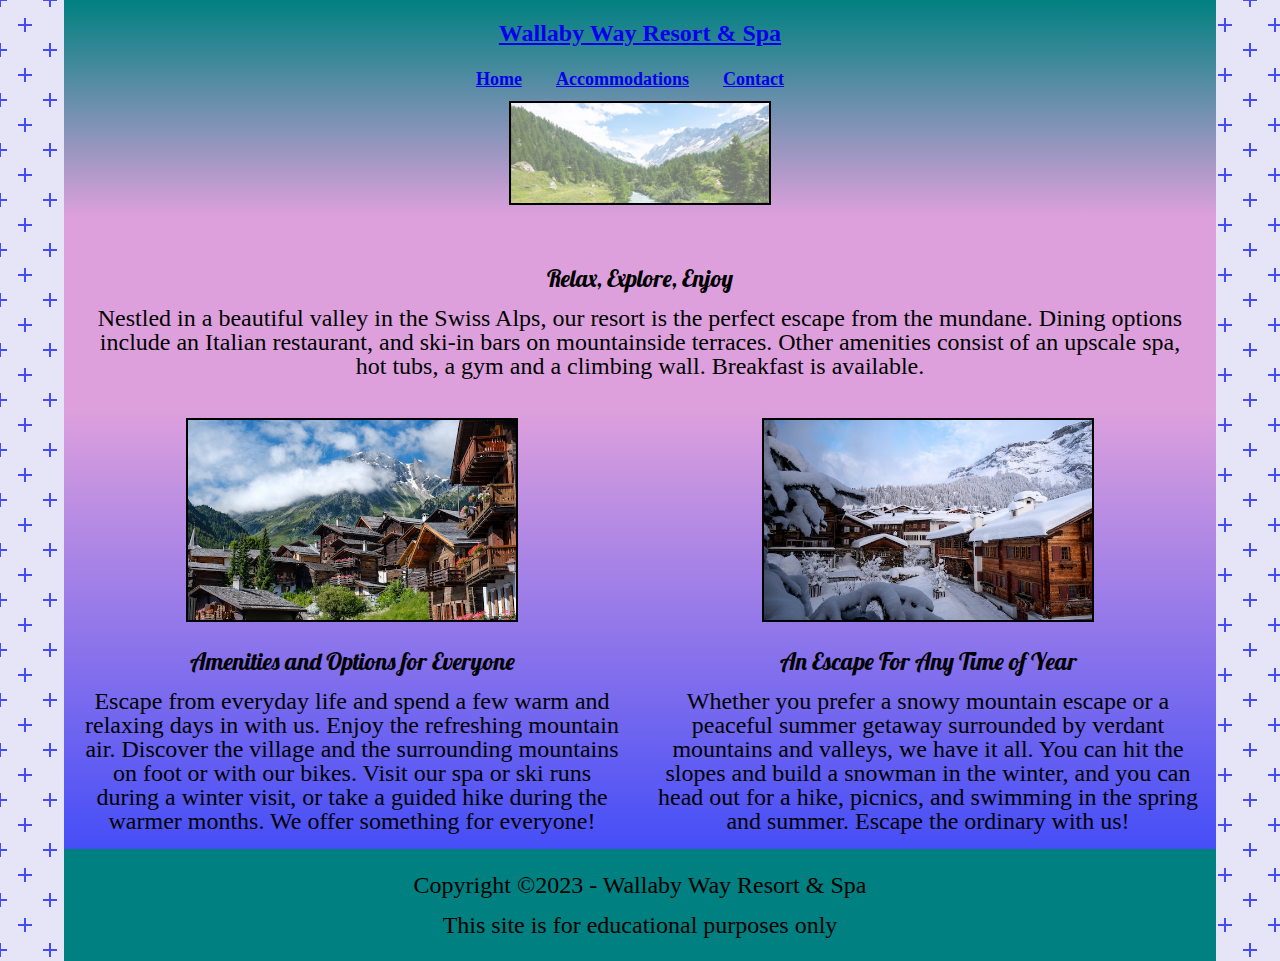
<file: index.html>
<!DOCTYPE html>
<html lang="en">
    <head>
        <meta charset="utf-8">
        <title>Final Project Theodore Collins GIT215 - Contact</title>

        <!-- Author -->
        <meta name="author" content="Theodore Collins">
        <meta name="description" content="Final Project Theodore Collins GIT215 Contact Page">

        <!-- Favicon -->
        <link rel="shortcut icon" href="images/favicon.ico" type="image/x-icon">
        <link rel="icon" href="images/favicon.ico" type="image/x-icon">


        <!-- THIS META TAG IS INCLUDED BECAUSE THIS PAGE IS RESPONSIVE -->
        <meta name="viewport" content="width=device-width, initial-scale=1">

        <!-- GOOGLE FONTS -->
        <link rel="preconnect" href="https://fonts.googleapis.com">
        <link rel="preconnect" href="https://fonts.gstatic.com" crossorigin>
        <link href="https://fonts.googleapis.com/css2?family=Lato:wght@400;700&family=Lobster&family=Seymour+One&display=swap" rel="stylesheet">

        <!-- LINK TO CSS FILE -->
        <link rel="stylesheet" href="styles.css">
    </head>
    <body>
        <header>
            <h1><a href="#">Wallaby Way Resort &amp; Spa</a></h1>
            <nav>
                <ul>
                    <li><a href="#">Home</a></li>
                    <li><a href="#">Accommodations</a></li>
                    <li><a href="contact.html">Contact</a></li>
                </ul>
            </nav>
            <img src="images/swiss-valley.jpg" alt="valley full of pine trees and a small creek in the middle. A short distant snowy mountain range in the background" height="100">
        </header>
        <main>
            <section id="h2-content">
                <h2>Relax, Explore, Enjoy</h2>
                <p>Nestled in a beautiful valley in the Swiss Alps, our resort is the perfect escape from the mundane. Dining options include an Italian restaurant, and ski-in bars on mountainside terraces. Other amenities consist of an upscale spa, hot tubs, a gym and a climbing wall. Breakfast is available.</p>
            </section>
            <section id="h3-content">
                <div>
                    <img src="images/swiss-chalet.jpg" alt="Swiss valley full of homes and other buildings built in to the side of the mountain" height="200">
                    <h3>Amenities and Options for Everyone</h3>
                    <p>Escape from everyday life and spend a few warm and relaxing days in with us. Enjoy the refreshing mountain air. Discover the village and the surrounding mountains on foot or with our bikes. Visit our spa or ski runs during a winter visit, or take a guided hike during the warmer months. We offer something for everyone!</p>
                </div>
                <div>
                    <img src="images/snowy-chalet.jpg" alt="snow covered houses in a snowy mountain valley, small trees cover the mountain" height="200">
                    <h3>An Escape For Any Time of Year</h3>
                    <p>Whether you prefer a snowy mountain escape or a peaceful summer getaway surrounded by verdant mountains and valleys, we have it all. You can hit the slopes and build a snowman in the winter, and you can head out for a hike, picnics, and swimming in the spring and summer. Escape the ordinary with us!</p>
                </div>
            </section>
        </main>
        <footer>
            <p>Copyright ©2023 - Wallaby Way Resort &amp; Spa</p>
            <p>This site is for educational purposes only</p>
        </footer>
    </body>
</html>
</file>
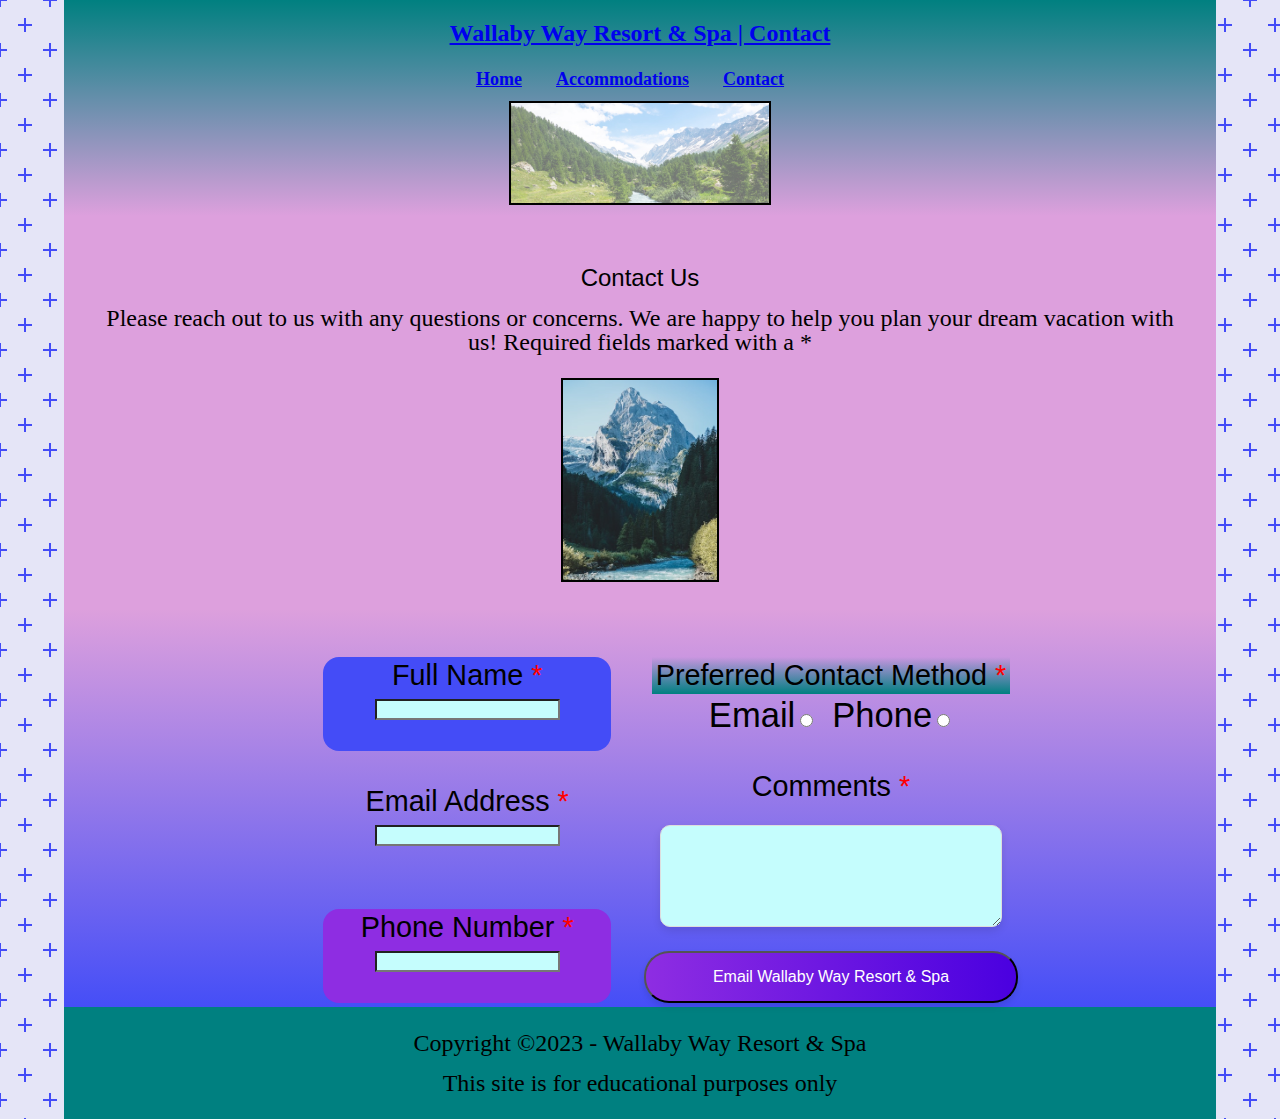
<file: contact.html>
<!DOCTYPE html>
<html lang="en">
    <head>
        <meta charset="utf-8">
        <title>Final Project Theodore Collins GIT215 - Contact</title>

        <!-- Author -->
        <meta name="author" content="Theodore Collins">
        <meta name="description" content="Final Project Theodore Collins GIT215 Contact Page">

        <!-- Favicon -->
        <link rel="shortcut icon" href="images/favicon.ico" type="image/x-icon">
        <link rel="icon" href="images/favicon.ico" type="image/x-icon">


        <!-- THIS META TAG IS INCLUDED BECAUSE THIS PAGE IS RESPONSIVE -->
        <meta name="viewport" content="width=device-width, initial-scale=1">

        <!-- GOOGLE FONTS -->
        <link rel="preconnect" href="https://fonts.googleapis.com">
        <link rel="preconnect" href="https://fonts.gstatic.com" crossorigin>
        <link href="https://fonts.googleapis.com/css2?family=Raleway:wght@400;600;900&display=swap" rel="stylesheet">

        <!-- LINK TO CSS FILE -->
        <link rel="stylesheet" href="styles.css">
    </head>
    <body>
        <header>
            <!-- Resort name -->
            <h1><a href="index.html">Wallaby Way Resort &amp; Spa | Contact</a></h1>
            <nav>
                <ul>
                    <li><a href="index.html">Home</a></li>
                    <li><a href="#">Accommodations</a></li>
                    <li><a href="#">Contact</a></li>
                </ul>
            </nav>
            <img src="images/swiss-valley.jpg" alt="valley full of pine trees and a small creek in the middle. A short distant snowy mountain range in the background" height="100">
        </header>
        <main>
            <section id="contact">
                <h2>Contact Us</h2>
                <p>Please reach out to us with any questions or concerns. We are happy to help you plan your dream vacation with us! Required fields marked with a *</p>
                <img src="images/swiss-peak.jpg" alt="jagged snowy mountain peak behind a forested valley with a river in the foreground" height="200">
            </section>
            <section>
                <form action="https://wp.zybooks.com/form-viewer.php" method="POST" target="_blank" id="my-form">
                    <div id="left-form">
                        <!-- Full name -->
                        <label for="fullName" class="left-input" id="name-label">Full Name <span style="color: red;">*</span><input type="text" class="inputs" id="full-name" name="full-name" required></label>
                        
                        <!-- Email address -->
                        <label for="email" class="left-input">Email Address <span style="color: red;">*</span><input type="email" class="inputs" id="email" name="email" required></label>                        
                
                        <!-- Phone number -->
                        <label for="phoneNumber" class="left-input" id="phone-label">Phone Number <span style="color: red;">*</span><input type="tel" class="inputs" id="phone-number" name="phone-number" required></label>               
                    </div>
                    <div id="right-form">
                        <!-- Preferred contact method -->
                        <fieldset>
                            <legend>Preferred Contact Method <span style="color: red;">*</span></legend>
                            <label>Email<input type="radio" name="contact-method" value="email" required></label>
                            <label>Phone<input type="radio" name="contact-method" value="phone" required></label>
                        </fieldset>
                
                        <!-- Comments -->
                        <label for="comments" id="comment-label">Comments <span style="color: red;">*</span></label>
                        <textarea id="comments" name="comments" rows="4" required></textarea>
                
                        <!-- Submit button -->
                        <button type="submit">Email Wallaby Way Resort &amp; Spa</button>
                    </div>
                </form>
            </section>
        </main>
        <footer>
            <!-- Copyright info -->
            <p>Copyright ©2023 - Wallaby Way Resort &amp; Spa</p>
            <p>This site is for educational purposes only</p>
        </footer>
    </body>
</html>
</file>
<file: styles.css>
/* Theodore Collins GIT215 Final Submission Stylesheet  */

/* CSS RESET */
/* http://meyerweb.com/eric/tools/css/reset/ 
   v2.0 | 20110126
   License: none (public domain)
*/

html, body, div, span, applet, object, iframe,
h1, h2, h3, h4, h5, h6, p, blockquote, pre,
a, abbr, acronym, address, big, cite, code,
del, dfn, em, img, ins, kbd, q, s, samp,
small, strike, strong, sub, sup, tt, var,
b, u, i, center,
dl, dt, dd, ol, ul, li,
fieldset, form, label, legend,
table, caption, tbody, tfoot, thead, tr, th, td,
article, aside, canvas, details, embed, 
figure, figcaption, footer, header, hgroup, 
menu, nav, output, ruby, section, summary,
time, mark, audio, video {
	margin: 0;
	padding: 0;
	border: 0;
	font-size: 100%;
	font: inherit;
	vertical-align: baseline;
}
/* HTML5 display-role reset for older browsers */
article, aside, details, figcaption, figure, 
footer, header, hgroup, menu, nav, section {
	display: block;
}
body {
	line-height: 1;
}
ol, ul {
	list-style: none;
}
blockquote, q {
	quotes: none;
}
blockquote:before, blockquote:after,
q:before, q:after {
	content: '';
	content: none;
}
table {
	border-collapse: collapse;
	border-spacing: 0;
}

/* ------ END CSS RESET ------- */

:root{
    --purple: rgb(69, 78, 247);
    --plum: plum;
    --green: rgb(0, 128, 128)


    --header-font: 'Lato', sans-serif;
    --body-font: 'Lobster', sans-serif;
    /* font-family: 'Seymour One', sans-serif; */
}

html{
    background-color: #e5e5f7;
    opacity: 1;
    background: radial-gradient(circle, transparent 20%, #e5e5f7 20%, #e5e5f7 80%, transparent 80%, transparent), radial-gradient(circle, transparent 20%, #e5e5f7 20%, #e5e5f7 80%, transparent 80%, transparent) 25px 25px, linear-gradient(#444cf7 2px, transparent 2px) 0 -1px, linear-gradient(90deg, #444cf7 2px, #e5e5f7 2px) -1px 0;
    background-size: 50px 50px, 50px 50px, 25px 25px, 25px 25px;
    text-align: center;
    cursor: crosshair;
}

header{
    background: linear-gradient(to bottom, rgb(0, 128, 128, 1),rgb(0, 128, 128, 0));
    background-color:plum;
    width: 90%;
    margin-left: 5%;
    margin-right: 5%;
    align-content: center;
    position: fixed;
    top: 0;
    /* border: solid 1px; */
    font-family: var(--header-font);
    font-weight: bold;
    font-size: large;
}

main {
    width: 90%;
    margin-left: 5%;
    margin-right: 5%;
    align-content: center;
}

h1, h2, h3, p{
    margin: 1rem;
    font-size: x-large;
}

h1{
    display: block;
    padding: .3rem;
}

h1:hover{
    display: inline-block;
    background: linear-gradient(to bottom, rgb(69, 78, 247, 0),rgb(69, 78, 247, 1));
    padding: .3rem;
}

h2, h3{
    font-family: var(--body-font);
}

p{
    font-family: var(--header-font);
}

ul li:hover{
    background: linear-gradient(to bottom, rgb(69, 78, 247, 0),rgb(69, 78, 247, 1));
    padding: .3rem;
}

ul li{
    display: inline-block;
    margin-right: 20px;
    padding: .3rem;
}

img{
    margin: .5rem;
    border: solid 2px;
}

img:hover{
    border: solid white 2px;
}

#h2-content{
    background-color:plum;
    padding: 1rem;
    padding-top: 250px;
}

#contact{
    padding: 1rem;
    background-color:plum;
    padding-top: 250px;
}

#h3-content, #my-form{
    background: linear-gradient(to bottom, rgb(69, 78, 247, 0),rgb(69, 78, 247, 1));
    background-color:plum;
    display: grid;
    grid-template-columns: 1fr 1fr;
}

#left-form{
    display: grid;
    grid-template-columns: 1fr;
    width: 50%;
    padding-left: 45%;
    margin-top: 1rem;
    margin-bottom: .25rem;
    font-size: x-large;
    font-family: var(--body-font);
}

#right-form{
    display: grid;
    grid-template-rows: 1fr;
    padding-top: 1rem;
    width: 50%;
    font-size: x-large;
    font-family: var(--body-font);
}

label, fieldset{
    padding: .25rem;
    margin-top: 2rem;
    font-size: larger;
}

#name-label{
    background-color: #444cf7;
    border-radius: 1rem;
}

#phone-label{
    background-color: #8e2de2;
    border-radius: 1rem;
}

.inputs{
    background-color: rgba(197, 253, 253);
}

button {
    background: linear-gradient(to right, #8e2de2, #4a00e0);
    color: #ffffff;
    padding: 15px 30px;
    border-radius: 25px;
    font-size: 16px;
    cursor: pointer;
    box-shadow: 0 4px 6px rgba(0, 0, 0, 0.1);
    margin: .25rem;
    position: relative;
    transition: background 0.3s ease, transform 0.3s ease;
}

button:hover {
    background: linear-gradient(to right, #4a00e0, #8e2de2);
    transform: scale(1.05);
    box-shadow: 0 6px 8px rgba(0, 0, 0, 0.2);
}

textarea{
    background-color: rgba(197, 253, 253);
    border: 1px solid #ddd;
    border-radius: 10px;
    padding: 20px;
    width: 300px;
    margin: 20px;
    box-shadow: 0 4px 8px rgba(0, 0, 0, 0.1);
}
  
      /* Style for the comment input */
textarea:input {
    background-color: #e5e5f7;
    width: 100%;
    padding: 10px;
    margin-bottom: 10px;
    border: 1px solid #ccc;
    border-radius: 5px;
    resize: none;
}

legend{
    background: linear-gradient(to bottom, rgb(69, 78, 247, 0),rgb(0, 128, 128)); 
    padding: .25rem;
}


footer{
    background-color: rgb(0, 128, 128);
    width: 90%;
    margin-left: 5%;
    padding-bottom: .5rem;
    padding-top: .5rem;
}
</file>
